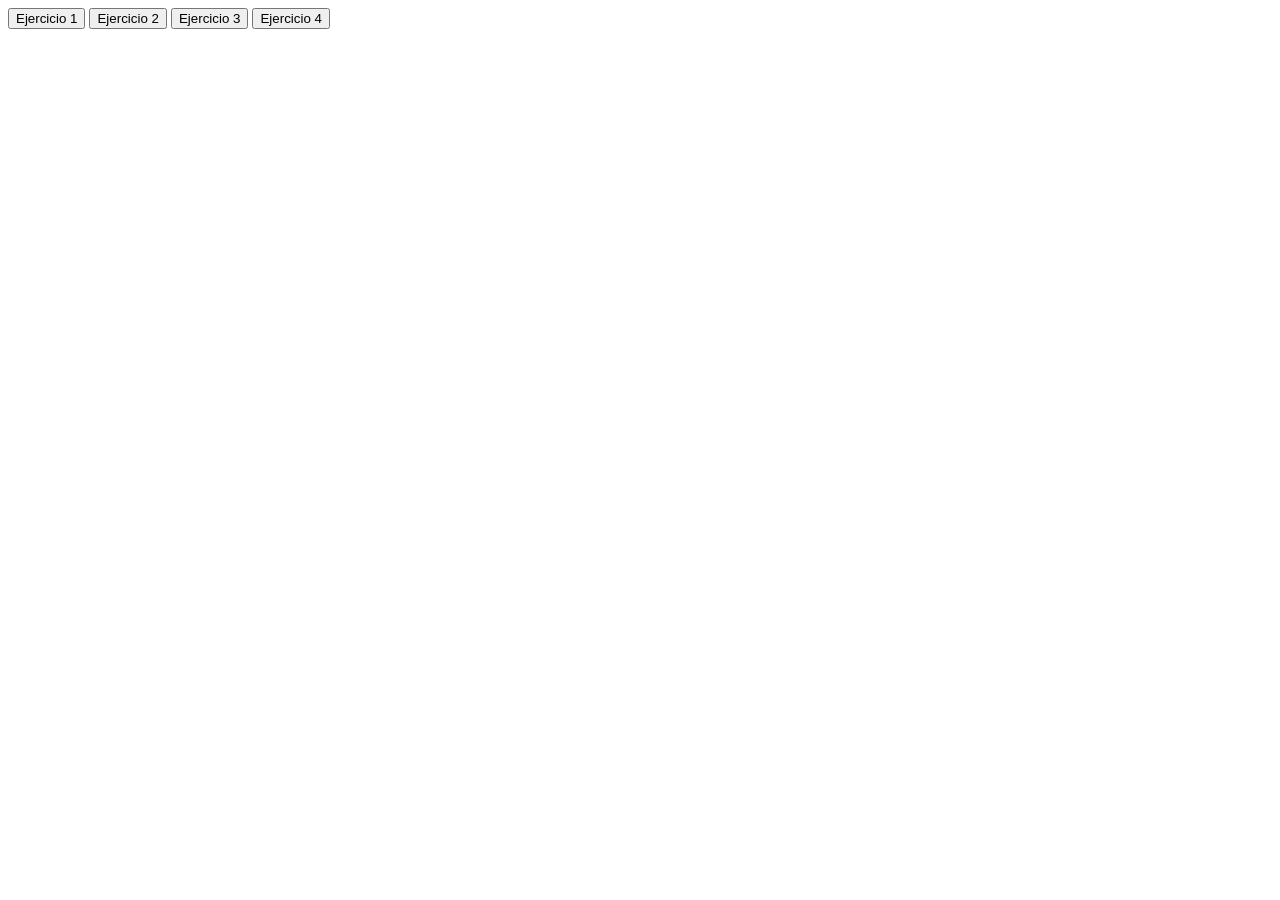
<file: index.html>
<!DOCTYPE html>
<html lang="en">
    <head>
        <script src="ejercicios.js"></script>
    </head>
        <body>
            <button onclick="ejecutar(1)"> Ejercicio 1</button>
            <button onclick="ejecutar(2)"> Ejercicio 2</button>
            <button onclick="ejecutar(3)"> Ejercicio 3</button>
            <button onclick="ejecutar(4)"> Ejercicio 4</button>
        </body>
</html>
</file>
